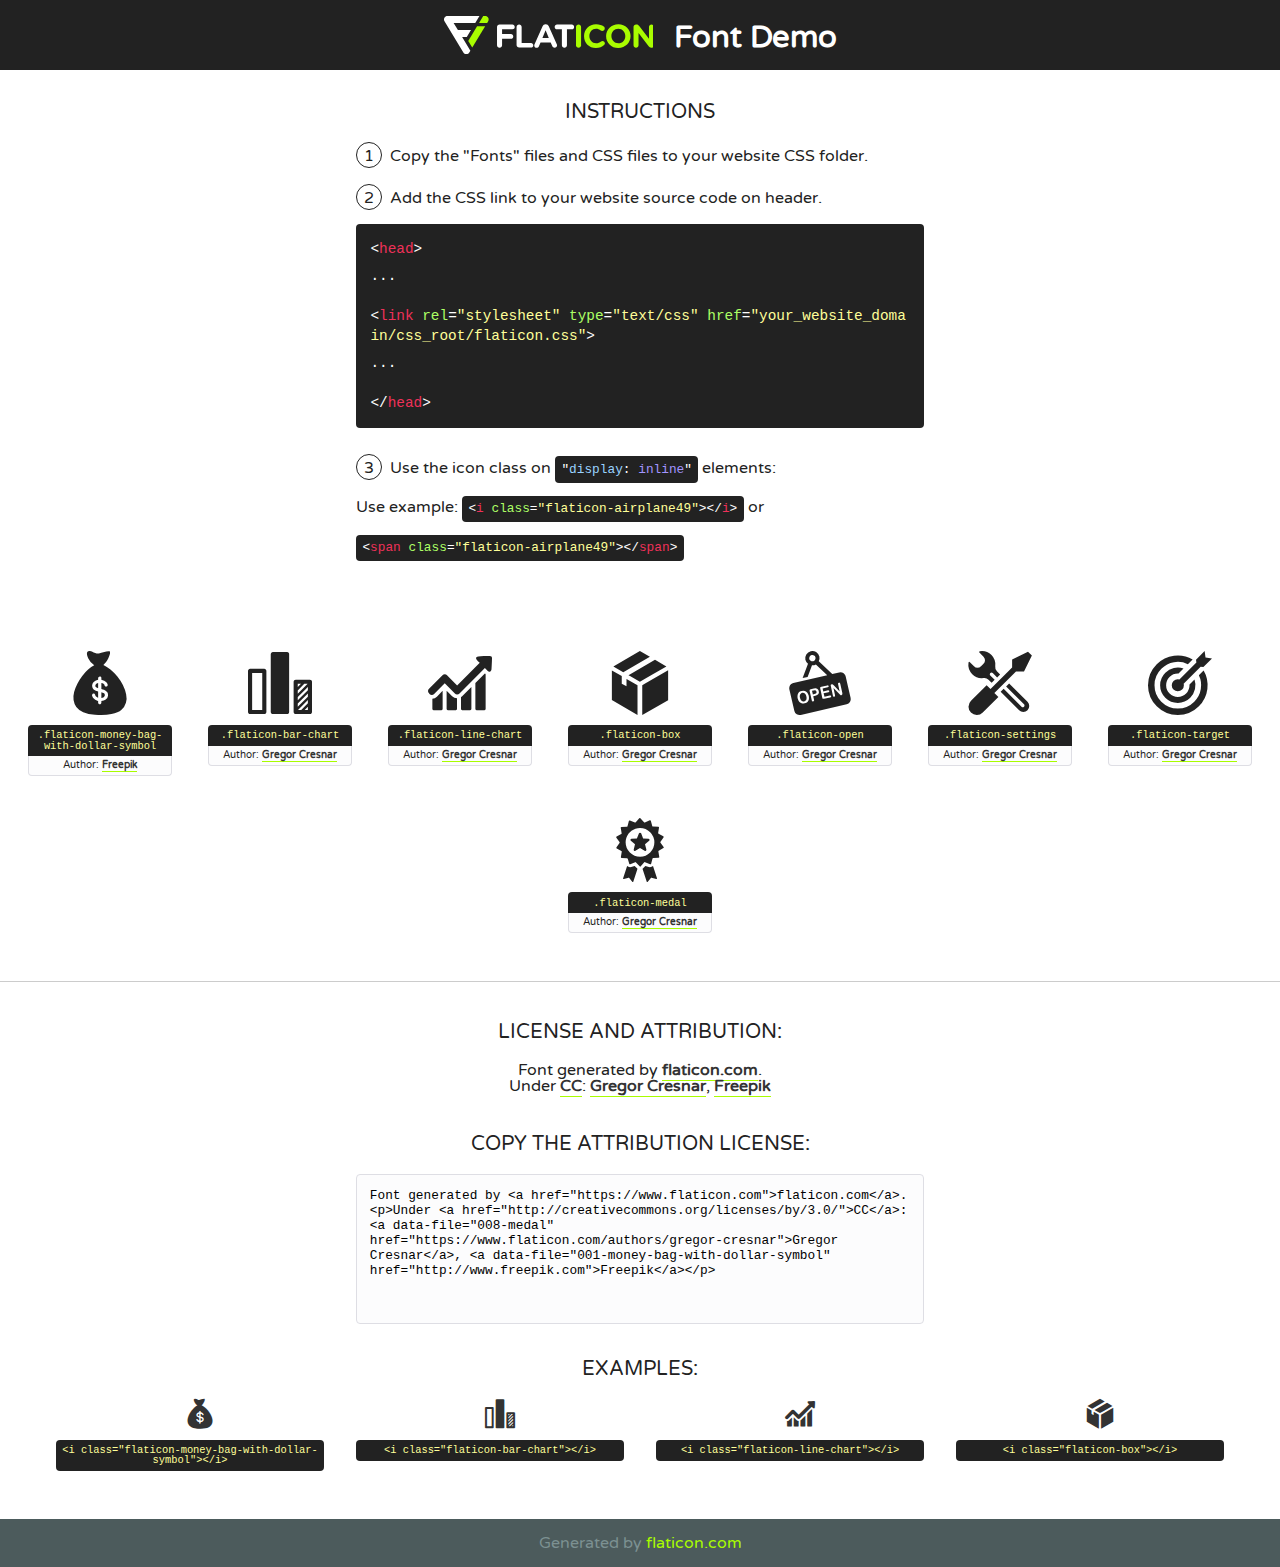
<file: fonts/flaticon/font/flaticon.html>
<!DOCTYPE html>
<!--
  Flaticon icon font: Flaticon
  Creation date: 31/03/2019 22:35
-->
<html>
<!DOCTYPE html>
<html>

<head>
    <title>Flaticon WebFont</title>
    <link href="http://fonts.googleapis.com/css?family=Varela+Round" rel="stylesheet" type="text/css" />
    <link rel="stylesheet" type="text/css" href="flaticon.css">
    <meta charset="UTF-8">
    <style>
    html, body, div, span, applet, object, iframe,
    h1, h2, h3, h4, h5, h6, p, blockquote, pre,
    a, abbr, acronym, address, big, cite, code,
    del, dfn, em, img, ins, kbd, q, s, samp,
    small, strike, strong, sub, sup, tt, var,
    b, u, i, center,
    dl, dt, dd, ol, ul, li,
    fieldset, form, label, legend,
    table, caption, tbody, tfoot, thead, tr, th, td,
    article, aside, canvas, details, embed, 
    figure, figcaption, footer, header, hgroup, 
    menu, nav, output, ruby, section, summary,
    time, mark, audio, video {
        margin: 0;
        padding: 0;
        border: 0;
        font-size: 100%;
        font: inherit;
        vertical-align: baseline;
    }
    /* HTML5 display-role reset for older browsers */
    article, aside, details, figcaption, figure, 
    footer, header, hgroup, menu, nav, section {
        display: block;
    }
    body {
        line-height: 1;
    }
    ol, ul {
        list-style: none;
    }
    blockquote, q {
        quotes: none;
    }
    blockquote:before, blockquote:after,
    q:before, q:after {
        content: '';
        content: none;
    }
    table {
        border-collapse: collapse;
        border-spacing: 0;
    }
    body {
        font-family: 'Varela Round', Helvetica, Arial, sans-serif;
        font-size: 16px;
        color: #222;
    }
    a {
        color: #333;
        border-bottom: 1px solid #a9fd00;
        font-weight: bold;
        text-decoration: none;
    }
    * {
        -moz-box-sizing: border-box;
        -webkit-box-sizing: border-box;
        box-sizing: border-box;
        margin: 0;
        padding: 0;
    }
    [class^="flaticon-"]:before, [class*=" flaticon-"]:before, [class^="flaticon-"]:after, [class*=" flaticon-"]:after {
        font-family: Flaticon;
        font-size: 30px;
        font-style: normal;
        margin-left: 20px;
        color: #333;
    }
    .wrapper {
        max-width: 600px;
        margin: auto;
        padding: 0 1em;
    }
    .title {
        font-size: 1.25em;
        text-align: center;
        margin-bottom: 1em;
        text-transform: uppercase;
    }
    header {
        text-align: center;
        background-color: #222;
        color: #fff;
        padding: 1em;
    }
    header .logo {
        width: 210px;
        height: 38px;
        display: inline-block;
        vertical-align: middle;
        margin-right: 1em;
        border: none;
    }
    header strong {
        font-size: 1.95em;
        font-weight: bold;
        vertical-align: middle;
        margin-top: 5px;
        display: inline-block;
    }
    .demo {
        margin: 2em auto;
        line-height: 1.25em;
    }
    .demo ul li {
        margin-bottom: 1em;
    }
    .demo ul li .num {
        color: #222;
        border-radius: 20px;
        display: inline-block;
        width: 26px;
        padding: 3px;
        height: 26px;
        text-align: center;
        margin-right: 0.5em;
        border: 1px solid #222;
    }
    .demo ul li code {
        background-color: #222;
        border-radius: 4px;
        padding: 0.25em 0.5em;
        display: inline-block;
        color: #fff;
        font-family: Consolas,Monaco,Lucida Console,Liberation Mono,DejaVu Sans Mono,Bitstream Vera Sans Mono,Courier New, monospace;
        font-weight: lighter;
        margin-top: 1em;
        font-size: 0.8em;
        word-break: break-all;
    }
    .demo ul li code.big {
        padding: 1em;
        font-size: 0.9em;
    }
    .demo ul li code .red {
        color: #EF3159;
    }
    .demo ul li code .green {
        color: #ACFF65;
    }
    .demo ul li code .yellow {
        color: #FFFF99;
    }
    .demo ul li code .blue {
        color: #99D3FF;
    }
    .demo ul li code .purple {
        color: #A295FF;
    }
    .demo ul li code .dots {
        margin-top: 0.5em;
        display: block;
    }
    #glyphs {
        border-bottom: 1px solid #ccc;
        padding: 2em 0;
        text-align: center;
    }
    .glyph {
        display: inline-block;
        width: 9em;
        margin: 1em;
        text-align: center;
        vertical-align: top;
        background: #FFF;
    }
    .glyph .glyph-icon {
        padding: 10px;
        display: block;
        font-family:"Flaticon";
        font-size: 64px;
        line-height: 1;
    }
    .glyph .glyph-icon:before {
        font-size: 64px;
        color: #222;
        margin-left: 0;
    }
    .class-name {
        font-size: 0.65em;
        background-color: #222;
        color: #fff;
        border-radius: 4px 4px 0 0;
        padding: 0.5em;
        color: #FFFF99;
        font-family: Consolas,Monaco,Lucida Console,Liberation Mono,DejaVu Sans Mono,Bitstream Vera Sans Mono,Courier New, monospace;
    }
    .author-name {
        font-size: 0.6em;
        background-color: #fcfcfd;
        border: 1px solid #DEDEE4;
        border-top: 0;
        border-radius: 0 0 4px 4px;
        padding: 0.5em;
    }
    .class-name:last-child {
        font-size: 10px;
        color:#888;
    }
    .class-name:last-child a {
        font-size: 10px;
        color:#555;
    }
    .class-name:last-child a:hover {
        color:#a9fd00;
    }
    .glyph > input {
        display: block;
        width: 100px;
        margin: 5px auto;
        text-align: center;
        font-size: 12px;
        cursor: text;
    }
    .glyph > input.icon-input {
        font-family:"Flaticon";
        font-size: 16px;
        margin-bottom: 10px;
    }
    .attribution .title {
        margin-top: 2em;
    }
    .attribution textarea {
        background-color: #fcfcfd;
        padding: 1em;
        border: none;
        box-shadow: none;
        border: 1px solid #DEDEE4;
        border-radius: 4px;
        resize: none;
        width: 100%;
        height: 150px;
        font-size: 0.8em;
        font-family: Consolas,Monaco,Lucida Console,Liberation Mono,DejaVu Sans Mono,Bitstream Vera Sans Mono,Courier New, monospace;
        -webkit-appearance: none;
    }
    .iconsuse {
        margin: 2em auto;
        text-align: center;
        max-width: 1200px;
    }
    .iconsuse:after {
        content: '';
        display: table;
        clear: both;
    }
    .iconsuse .image {
        float: left;
        width: 25%;
        padding: 0 1em;
    }
    .iconsuse .image p {
        margin-bottom: 1em;
    }
    .iconsuse .image span {
        display: block;
        font-size: 0.65em;
        background-color: #222;
        color: #fff;
        border-radius: 4px;
        padding: 0.5em;
        color: #FFFF99;
        margin-top: 1em;
        font-family: Consolas,Monaco,Lucida Console,Liberation Mono,DejaVu Sans Mono,Bitstream Vera Sans Mono,Courier New, monospace;
    }
    #footer {
        text-align: center;
        background-color: #4C5B5C;
        color: #7c9192;
        padding: 1em;
    }
    #footer a {
        border: none;
        color: #a9fd00;
        font-weight: normal;
    }
    @media (max-width: 960px) {
        .iconsuse .image {
            width: 50%;
        }
    }
    @media (max-width: 560px) {
        .iconsuse .image {
            width: 100%;
        }
    }
    </style>
</head>

<body class="characters-off">

    <header>
        <a href="https://www.flaticon.com" target="_blank" class="logo">
            <svg version="1.1" xmlns="http://www.w3.org/2000/svg" xmlns:xlink="http://www.w3.org/1999/xlink" xmlns:a="http://ns.adobe.com/AdobeSVGViewerExtensions/3.0/" viewBox="0 0 560.875 102.036" enable-background="new 0 0 560.875 102.036" xml:space="preserve">
                <defs>
                </defs>
                <g>
                    <g class="letters">
                        <path fill="#ffffff" d="M141.596,29.675c0-3.777,2.985-6.767,6.764-6.767h34.438c3.426,0,6.15,2.728,6.15,6.15
                        c0,3.43-2.724,6.149-6.15,6.149h-27.674v13.091h23.719c3.429,0,6.151,2.724,6.151,6.15c0,3.43-2.723,6.149-6.151,6.149h-23.719
                        v17.574c0,3.773-2.986,6.761-6.764,6.761c-3.779,0-6.764-2.989-6.764-6.761V29.675z"></path>
                        <path fill="#ffffff" d="M193.844,29.149c0-3.781,2.985-6.767,6.764-6.767c3.776,0,6.763,2.985,6.763,6.767v42.957h25.039
                        c3.426,0,6.149,2.726,6.149,6.153c0,3.425-2.723,6.15-6.149,6.15h-31.802c-3.779,0-6.764-2.986-6.764-6.768V29.149z"></path>
                        <path fill="#ffffff" d="M241.891,75.71l21.438-48.407c1.492-3.341,4.215-5.357,7.906-5.357h0.792
                        c3.686,0,6.323,2.017,7.815,5.357l21.439,48.407c0.436,0.967,0.701,1.845,0.701,2.723c0,3.602-2.809,6.501-6.414,6.501
                        c-3.161,0-5.269-1.845-6.499-4.655l-4.132-9.661h-27.059l-4.301,10.102c-1.144,2.631-3.426,4.214-6.237,4.214
                        c-3.517,0-6.24-2.81-6.24-6.325C241.1,77.64,241.451,76.677,241.891,75.71z M279.932,58.666l-8.521-20.297l-8.526,20.297H279.932
                        z"></path>
                        <path fill="#ffffff" d="M314.864,35.387H301.86c-3.429,0-6.239-2.813-6.239-6.238c0-3.429,2.811-6.24,6.239-6.24h39.533
                        c3.426,0,6.237,2.811,6.237,6.24c0,3.425-2.811,6.238-6.237,6.238h-13.001v42.785c0,3.773-2.99,6.761-6.764,6.761
                        c-3.779,0-6.764-2.989-6.764-6.761V35.387z"></path>
                        <path fill="#A9FD00" d="M352.615,29.149c0-3.781,2.985-6.767,6.767-6.767c3.774,0,6.761,2.985,6.761,6.767v49.024
                        c0,3.773-2.987,6.761-6.761,6.761c-3.781,0-6.767-2.989-6.767-6.761V29.149z"></path>
                        <path fill="#A9FD00" d="M374.132,53.836v-0.179c0-17.481,13.178-31.801,32.065-31.801c9.22,0,15.459,2.458,20.557,6.238
                        c1.402,1.054,2.637,2.985,2.637,5.357c0,3.692-2.985,6.59-6.681,6.59c-1.845,0-3.071-0.702-4.044-1.319
                        c-3.776-2.813-7.729-4.393-12.562-4.393c-10.364,0-17.831,8.611-17.831,19.154v0.173c0,10.542,7.291,19.329,17.831,19.329
                        c5.715,0,9.492-1.756,13.359-4.834c1.049-0.874,2.458-1.491,4.039-1.491c3.429,0,6.325,2.813,6.325,6.236
                        c0,2.106-1.056,3.78-2.282,4.834c-5.539,4.834-12.036,7.733-21.878,7.733C387.572,85.464,374.132,71.493,374.132,53.836z"></path>
                        <path fill="#A9FD00" d="M433.009,53.836v-0.179c0-17.481,13.79-31.801,32.766-31.801c18.981,0,32.592,14.143,32.592,31.628v0.173
                        c0,17.483-13.785,31.807-32.769,31.807C446.625,85.464,433.009,71.32,433.009,53.836z M484.224,53.836v-0.179
                        c0-10.539-7.725-19.326-18.626-19.326c-10.893,0-18.449,8.611-18.449,19.154v0.173c0,10.542,7.73,19.329,18.626,19.329
                        C476.676,72.986,484.224,64.378,484.224,53.836z"></path>
                        <path fill="#A9FD00" d="M506.233,29.321c0-3.774,2.99-6.763,6.767-6.763h1.401c3.252,0,5.183,1.583,7.029,3.953l26.093,34.265
                        V29.059c0-3.692,2.99-6.677,6.681-6.677c3.683,0,6.671,2.985,6.671,6.677v48.934c0,3.78-2.987,6.765-6.764,6.765h-0.436
                        c-3.257,0-5.188-1.581-7.034-3.953l-27.056-35.492v32.944c0,3.687-2.985,6.676-6.678,6.676c-3.683,0-6.673-2.989-6.673-6.676
                        V29.321z"></path>
                    </g>
                    <g class="insignia">
                        <path fill="#ffffff" d="M48.372,56.137h12.517l11.156-18.537H37.186L25.688,18.539h57.825L94.668,0H9.271
                        C5.925,0,2.842,1.801,1.198,4.716c-1.644,2.907-1.593,6.482,0.134,9.343l50.38,83.501c1.678,2.781,4.689,4.476,7.938,4.476
                        c3.246,0,6.257-1.695,7.935-4.476l2.898-4.804L48.372,56.137z"></path>
                        <g class="i">
                            <path fill="#A9FD00" d="M93.575,18.539h0.031v0.004l21.652,0.004l2.705-4.488c1.727-2.861,1.778-6.436,0.133-9.343
                            C116.454,1.801,113.371,0,110.026,0h-5.294L93.575,18.539z"></path>
                            <polygon fill="#A9FD00" points="88.291,27.356 64.725,66.486 75.519,84.404 109.942,27.356"></polygon>
                        </g>
                    </g>
                </g>
            </svg>
        </a>
        <strong>Font Demo</strong>
    </header>


    <section class="demo wrapper">

        <p class="title">Instructions</p>

        <ul>
            <li>
                <span class="num">1</span>Copy the "Fonts" files and CSS files to your website CSS folder.
            </li>
            <li>
                <span class="num">2</span>Add the CSS link to your website source code on header.
                <code class="big">
                    &lt;<span class="red">head</span>&gt;
                    <br/><span class="dots">...</span>
                    <br/>&lt;<span class="red">link</span> <span class="green">rel</span>=<span class="yellow">"stylesheet"</span> <span class="green">type</span>=<span class="yellow">"text/css"</span> <span class="green">href</span>=<span class="yellow">"your_website_domain/css_root/flaticon.css"</span>&gt;
                    <br/><span class="dots">...</span>
                    <br/>&lt;/<span class="red">head</span>&gt;
                </code>
            </li>

            <li>
                <p>
                    <span class="num">3</span>Use the icon class on <code>"<span class="blue">display</span>:<span class="purple"> inline</span>"</code> elements:
                    <br />
                    Use example: <code>&lt;<span class="red">i</span> <span class="green">class</span>=<span class="yellow">&quot;flaticon-airplane49&quot;</span>&gt;&lt;/<span class="red">i</span>&gt;</code> or <code>&lt;<span class="red">span</span> <span class="green">class</span>=<span class="yellow">&quot;flaticon-airplane49&quot;</span>&gt;&lt;/<span class="red">span</span>&gt;</code>
            </li>
        </ul>

    </section>




   <section id="glyphs">          
    
      
        <div class="glyph"><div class="glyph-icon flaticon-money-bag-with-dollar-symbol"></div>
            <div class="class-name">.flaticon-money-bag-with-dollar-symbol</div>
            <div class="author-name">Author: <a data-file="001-money-bag-with-dollar-symbol" href="http://www.freepik.com">Freepik</a> </div> 
        </div>        
        
        <div class="glyph"><div class="glyph-icon flaticon-bar-chart"></div>
            <div class="class-name">.flaticon-bar-chart</div>
            <div class="author-name">Author: <a data-file="002-bar-chart" href="https://www.flaticon.com/authors/gregor-cresnar">Gregor Cresnar</a> </div> 
        </div>        
        
        <div class="glyph"><div class="glyph-icon flaticon-line-chart"></div>
            <div class="class-name">.flaticon-line-chart</div>
            <div class="author-name">Author: <a data-file="003-line-chart" href="https://www.flaticon.com/authors/gregor-cresnar">Gregor Cresnar</a> </div> 
        </div>        
        
        <div class="glyph"><div class="glyph-icon flaticon-box"></div>
            <div class="class-name">.flaticon-box</div>
            <div class="author-name">Author: <a data-file="004-box" href="https://www.flaticon.com/authors/gregor-cresnar">Gregor Cresnar</a> </div> 
        </div>        
        
        <div class="glyph"><div class="glyph-icon flaticon-open"></div>
            <div class="class-name">.flaticon-open</div>
            <div class="author-name">Author: <a data-file="005-open" href="https://www.flaticon.com/authors/gregor-cresnar">Gregor Cresnar</a> </div> 
        </div>        
        
        <div class="glyph"><div class="glyph-icon flaticon-settings"></div>
            <div class="class-name">.flaticon-settings</div>
            <div class="author-name">Author: <a data-file="006-settings" href="https://www.flaticon.com/authors/gregor-cresnar">Gregor Cresnar</a> </div> 
        </div>        
        
        <div class="glyph"><div class="glyph-icon flaticon-target"></div>
            <div class="class-name">.flaticon-target</div>
            <div class="author-name">Author: <a data-file="007-target" href="https://www.flaticon.com/authors/gregor-cresnar">Gregor Cresnar</a> </div> 
        </div>        
        
        <div class="glyph"><div class="glyph-icon flaticon-medal"></div>
            <div class="class-name">.flaticon-medal</div>
            <div class="author-name">Author: <a data-file="008-medal" href="https://www.flaticon.com/authors/gregor-cresnar">Gregor Cresnar</a> </div> 
        </div>        
        

    </section>



    <section class="attribution wrapper"   style="text-align:center;">

      <div class="title">License and attribution:</div><div class="attrDiv">Font generated by <a href="https://www.flaticon.com">flaticon.com</a>. <div><p>Under <a href="http://creativecommons.org/licenses/by/3.0/">CC</a>: <a data-file="008-medal" href="https://www.flaticon.com/authors/gregor-cresnar">Gregor Cresnar</a>, <a data-file="001-money-bag-with-dollar-symbol" href="http://www.freepik.com">Freepik</a></p>  </div>
      </div>
      <div class="title">Copy the Attribution License:</div>

    <textarea onclick="this.focus();this.select();">Font generated by &lt;a href=&quot;https://www.flaticon.com&quot;&gt;flaticon.com&lt;/a&gt;. <p>Under <a href="http://creativecommons.org/licenses/by/3.0/">CC</a>: <a data-file="008-medal" href="https://www.flaticon.com/authors/gregor-cresnar">Gregor Cresnar</a>, <a data-file="001-money-bag-with-dollar-symbol" href="http://www.freepik.com">Freepik</a></p>  
     </textarea>

    </section>

    <section class="iconsuse">

          <div class="title">Examples:</div>            
             
            <div class="image">
                <p>
                    <i class="glyph-icon flaticon-money-bag-with-dollar-symbol"></i> 
                    <span>&lt;i class=&quot;flaticon-money-bag-with-dollar-symbol&quot;&gt;&lt;/i&gt;</span>
                </p>
            </div>
            
            <div class="image">
                <p>
                    <i class="glyph-icon flaticon-bar-chart"></i> 
                    <span>&lt;i class=&quot;flaticon-bar-chart&quot;&gt;&lt;/i&gt;</span>
                </p>
            </div>
            
            <div class="image">
                <p>
                    <i class="glyph-icon flaticon-line-chart"></i> 
                    <span>&lt;i class=&quot;flaticon-line-chart&quot;&gt;&lt;/i&gt;</span>
                </p>
            </div>
            
            <div class="image">
                <p>
                    <i class="glyph-icon flaticon-box"></i> 
                    <span>&lt;i class=&quot;flaticon-box&quot;&gt;&lt;/i&gt;</span>
                </p>
            </div>
                       
        </div>
                            
    </section>

<div id="footer">
    <div>Generated by <a href="https://www.flaticon.com">flaticon.com</a>
    </div>
</div>



</body>
</html>
</file>
<file: fonts/flaticon/font/flaticon.css>
/*
  	Flaticon icon font: Flaticon
  	Creation date: 31/03/2019 22:35
  	*/

@font-face {
  font-family: "Flaticon";
  src: url("./Flaticon.eot");
  src: url("./Flaticon.eot?#iefix") format("embedded-opentype"),
       url("./Flaticon.woff2") format("woff2"),
       url("./Flaticon.woff") format("woff"),
       url("./Flaticon.ttf") format("truetype"),
       url("./Flaticon.svg#Flaticon") format("svg");
  font-weight: normal;
  font-style: normal;
}

@media screen and (-webkit-min-device-pixel-ratio:0) {
  @font-face {
    font-family: "Flaticon";
    src: url("./Flaticon.svg#Flaticon") format("svg");
  }
}

[class^="flaticon-"]:before, [class*=" flaticon-"]:before,
[class^="flaticon-"]:after, [class*=" flaticon-"]:after {   
  font-family: Flaticon;
  speak: none;
  font-style: normal;
  font-weight: normal;
  font-variant: normal;
  text-transform: none;
  line-height: 1;

  /* Better Font Rendering =========== */
  -webkit-font-smoothing: antialiased;
  -moz-osx-font-smoothing: grayscale;
}

.flaticon-money-bag-with-dollar-symbol:before { content: "\f100"; }
.flaticon-bar-chart:before { content: "\f101"; }
.flaticon-line-chart:before { content: "\f102"; }
.flaticon-box:before { content: "\f103"; }
.flaticon-open:before { content: "\f104"; }
.flaticon-settings:before { content: "\f105"; }
.flaticon-target:before { content: "\f106"; }
.flaticon-medal:before { content: "\f107"; }
</file>
